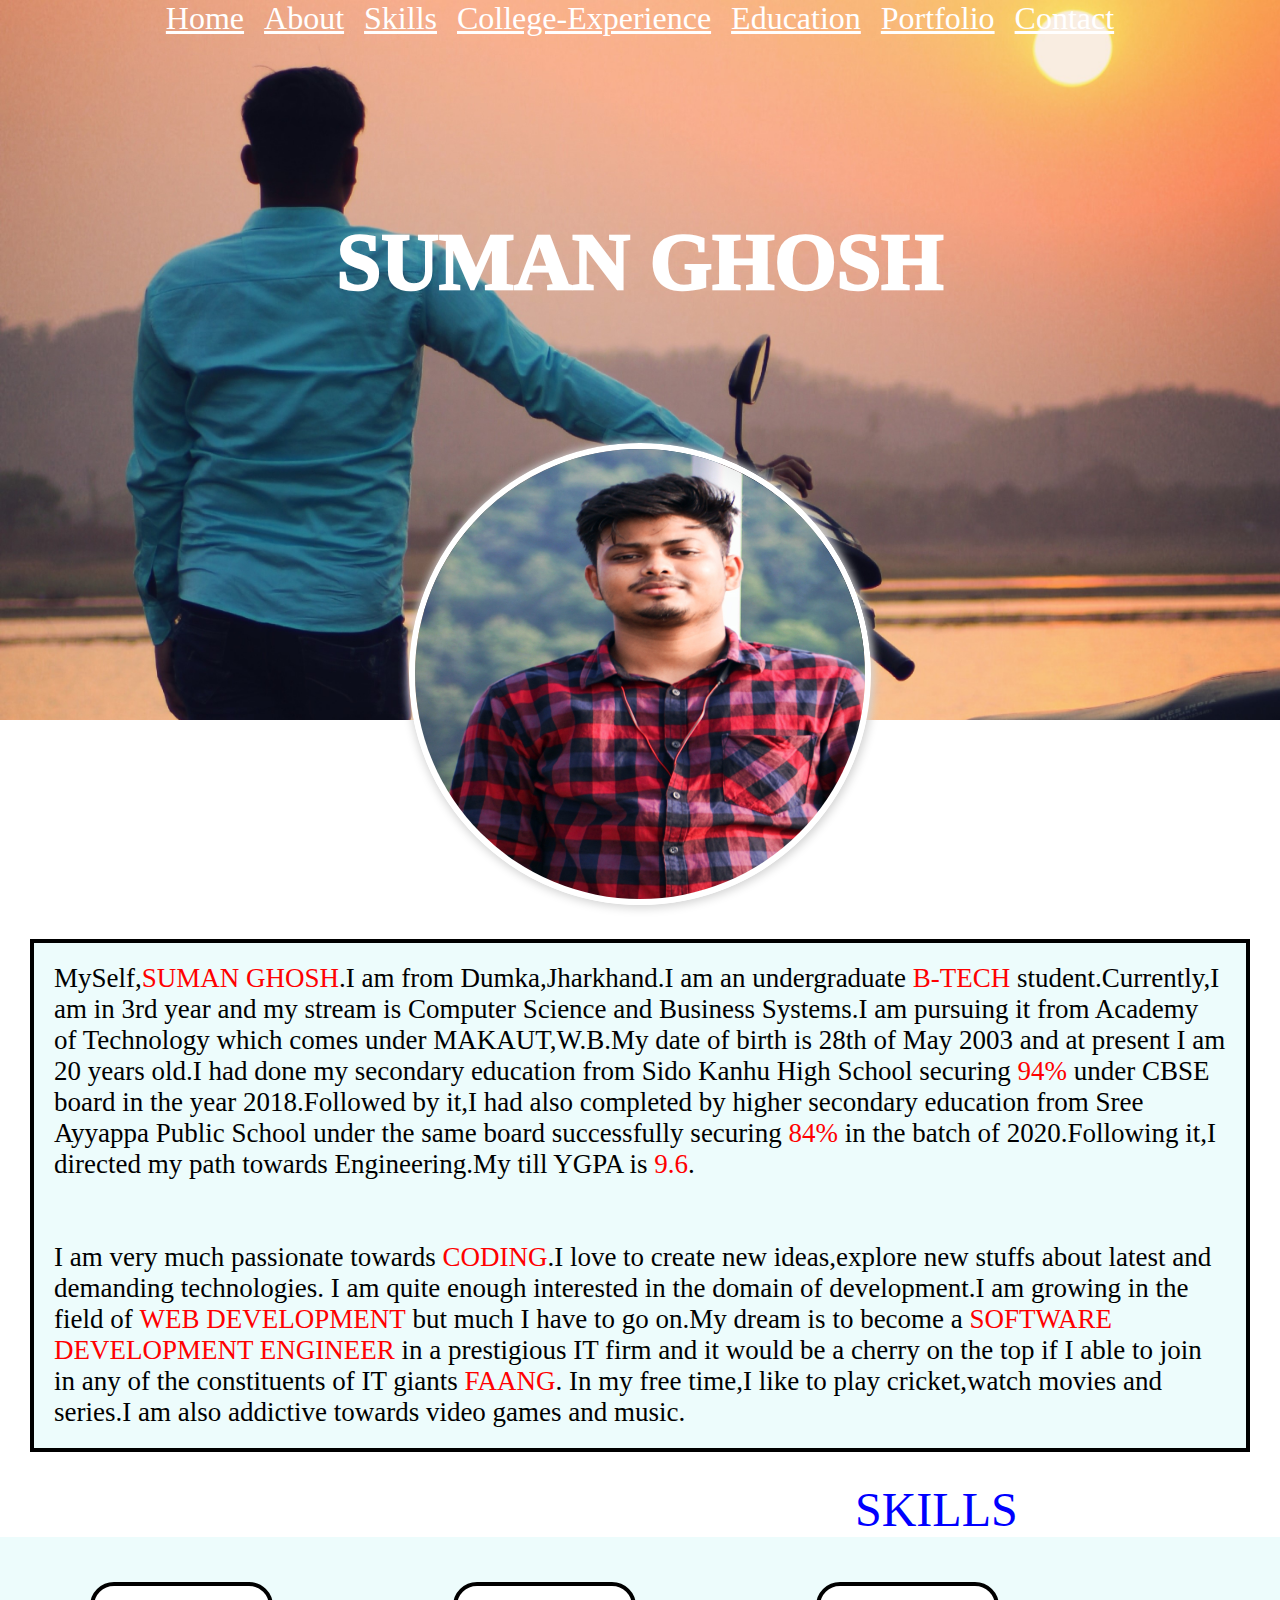
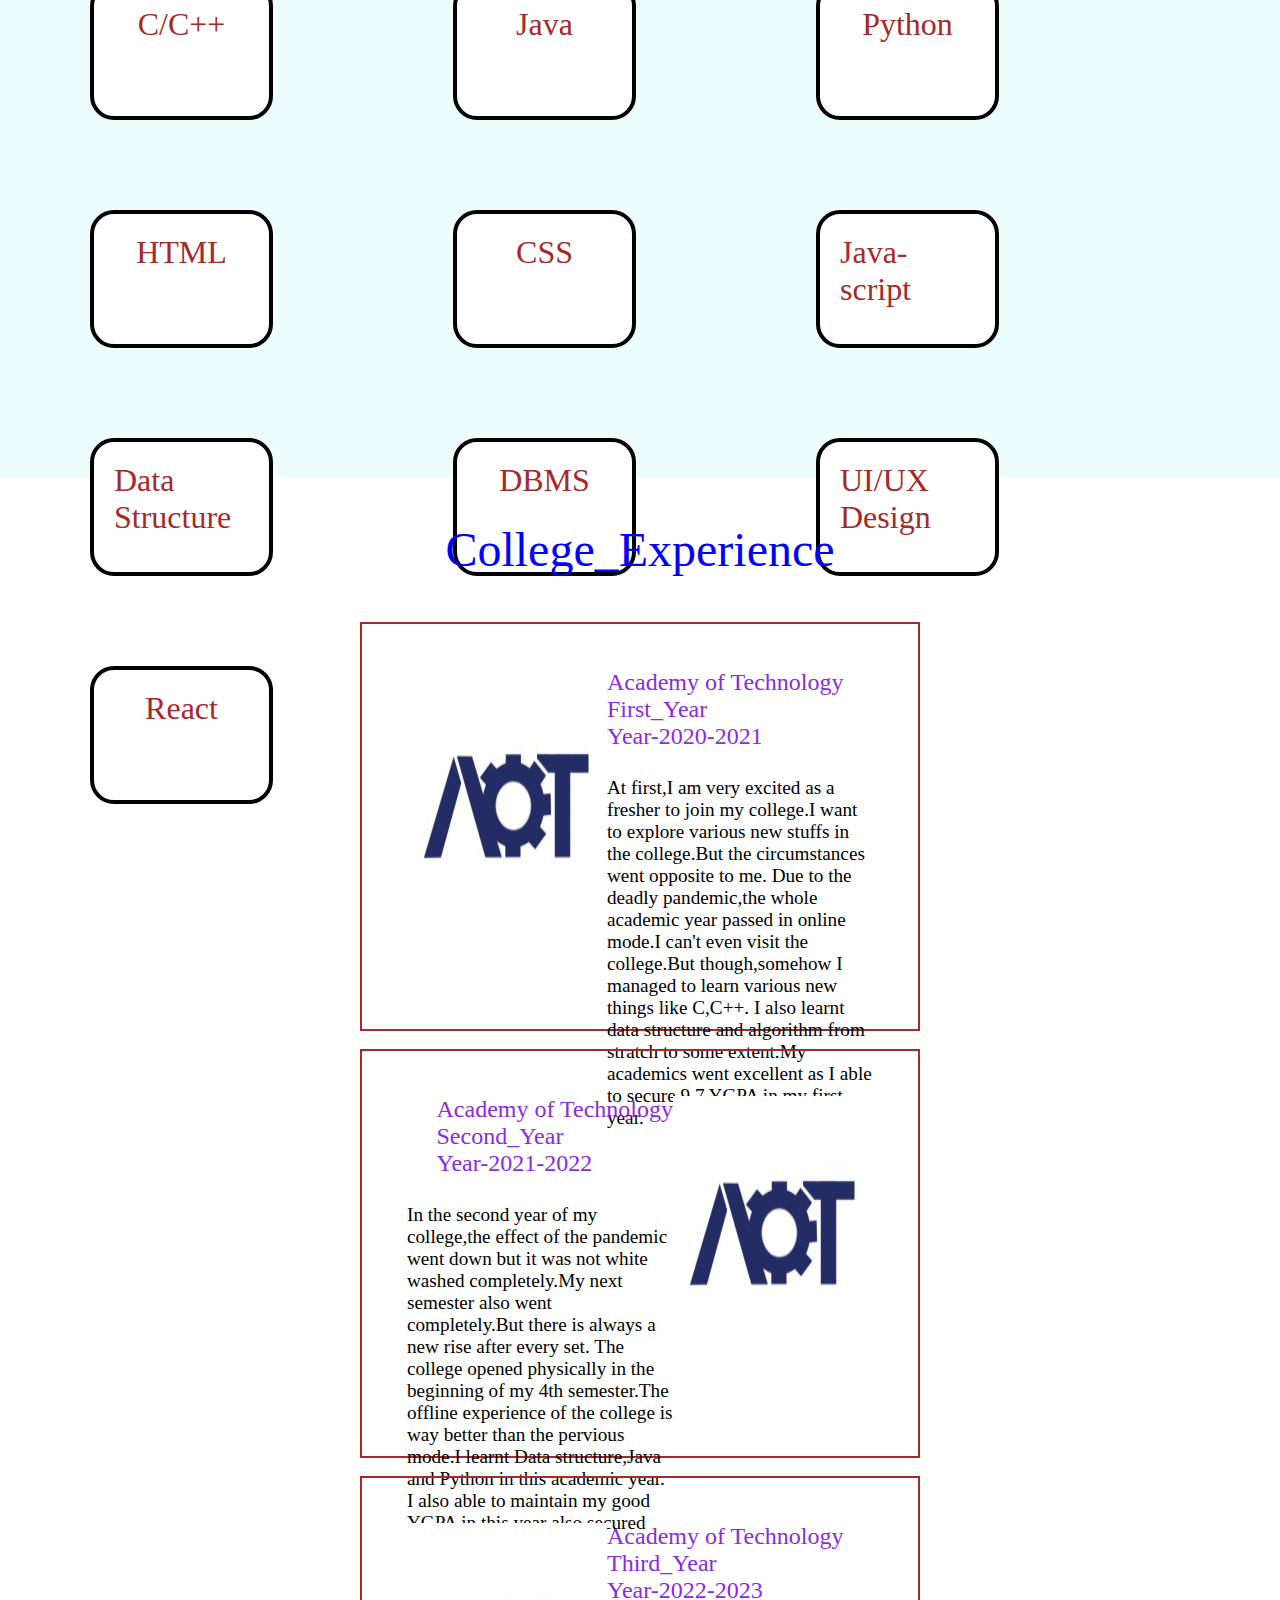
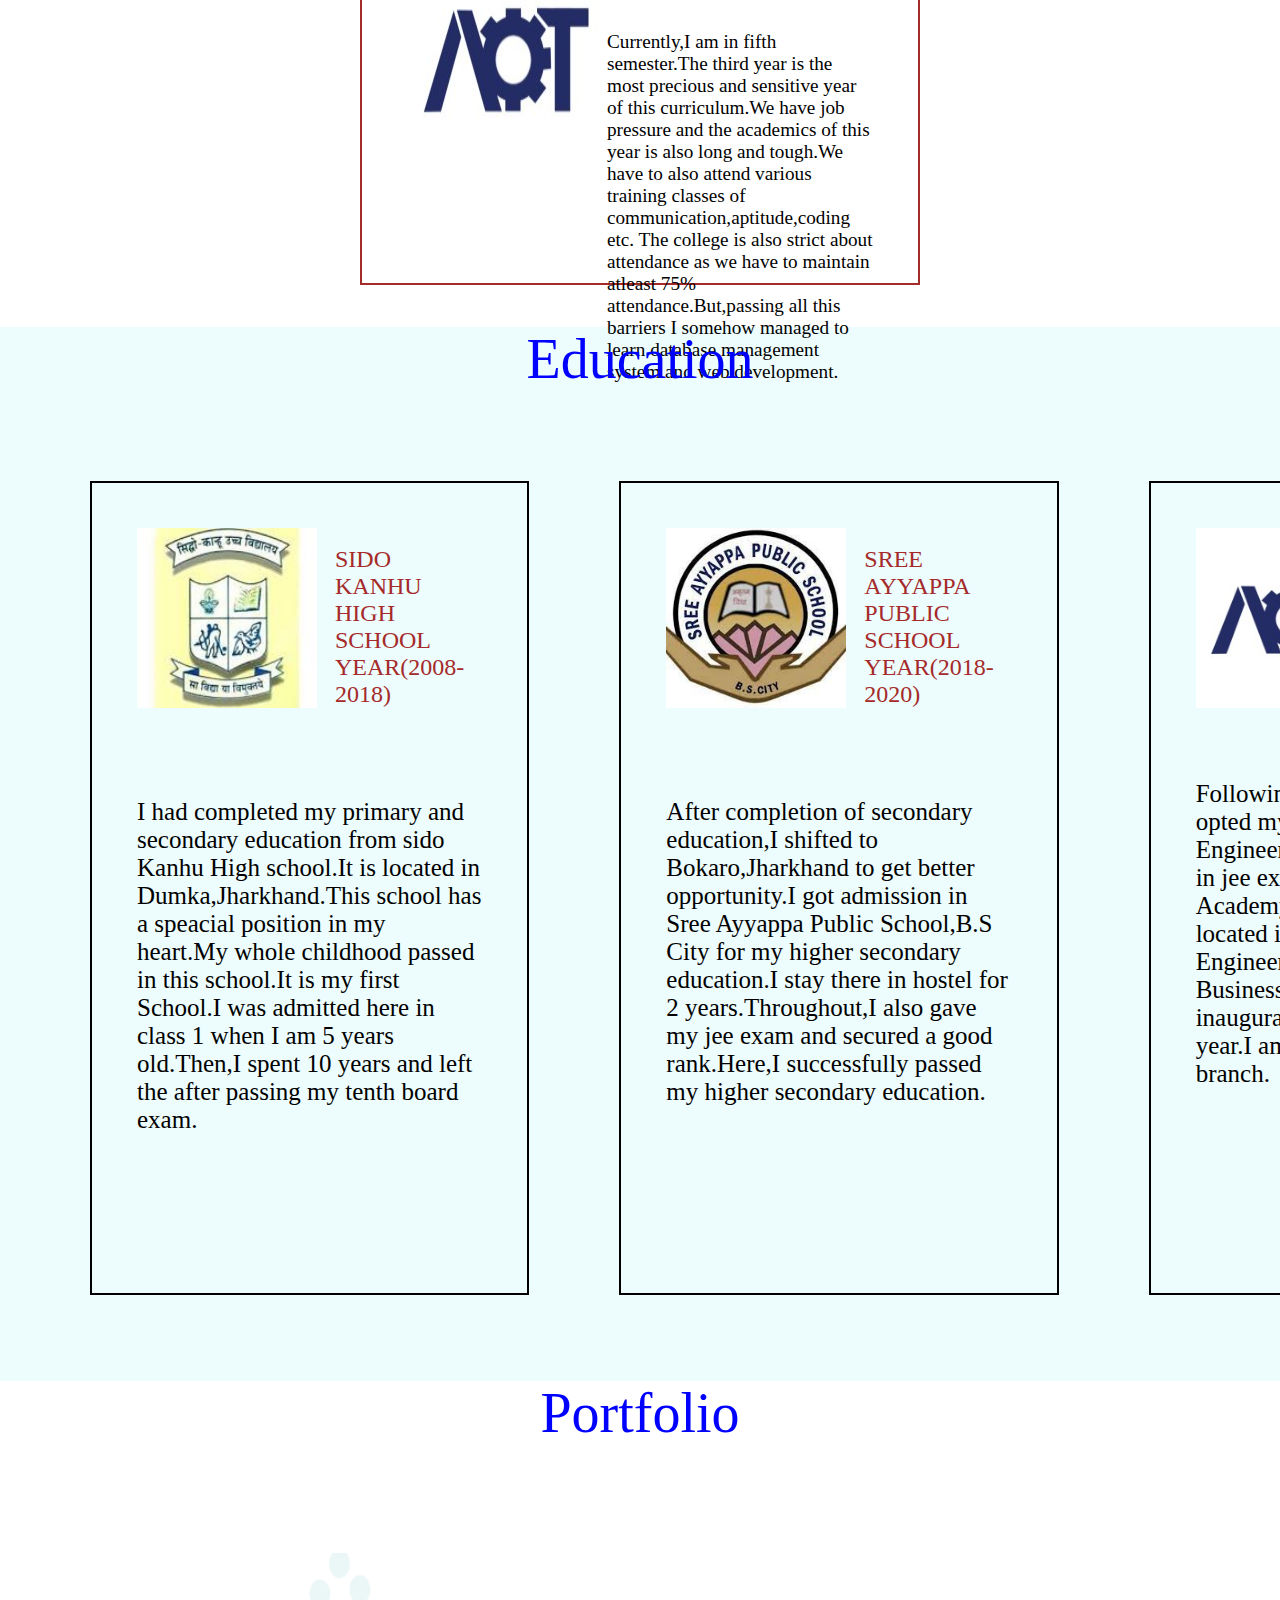
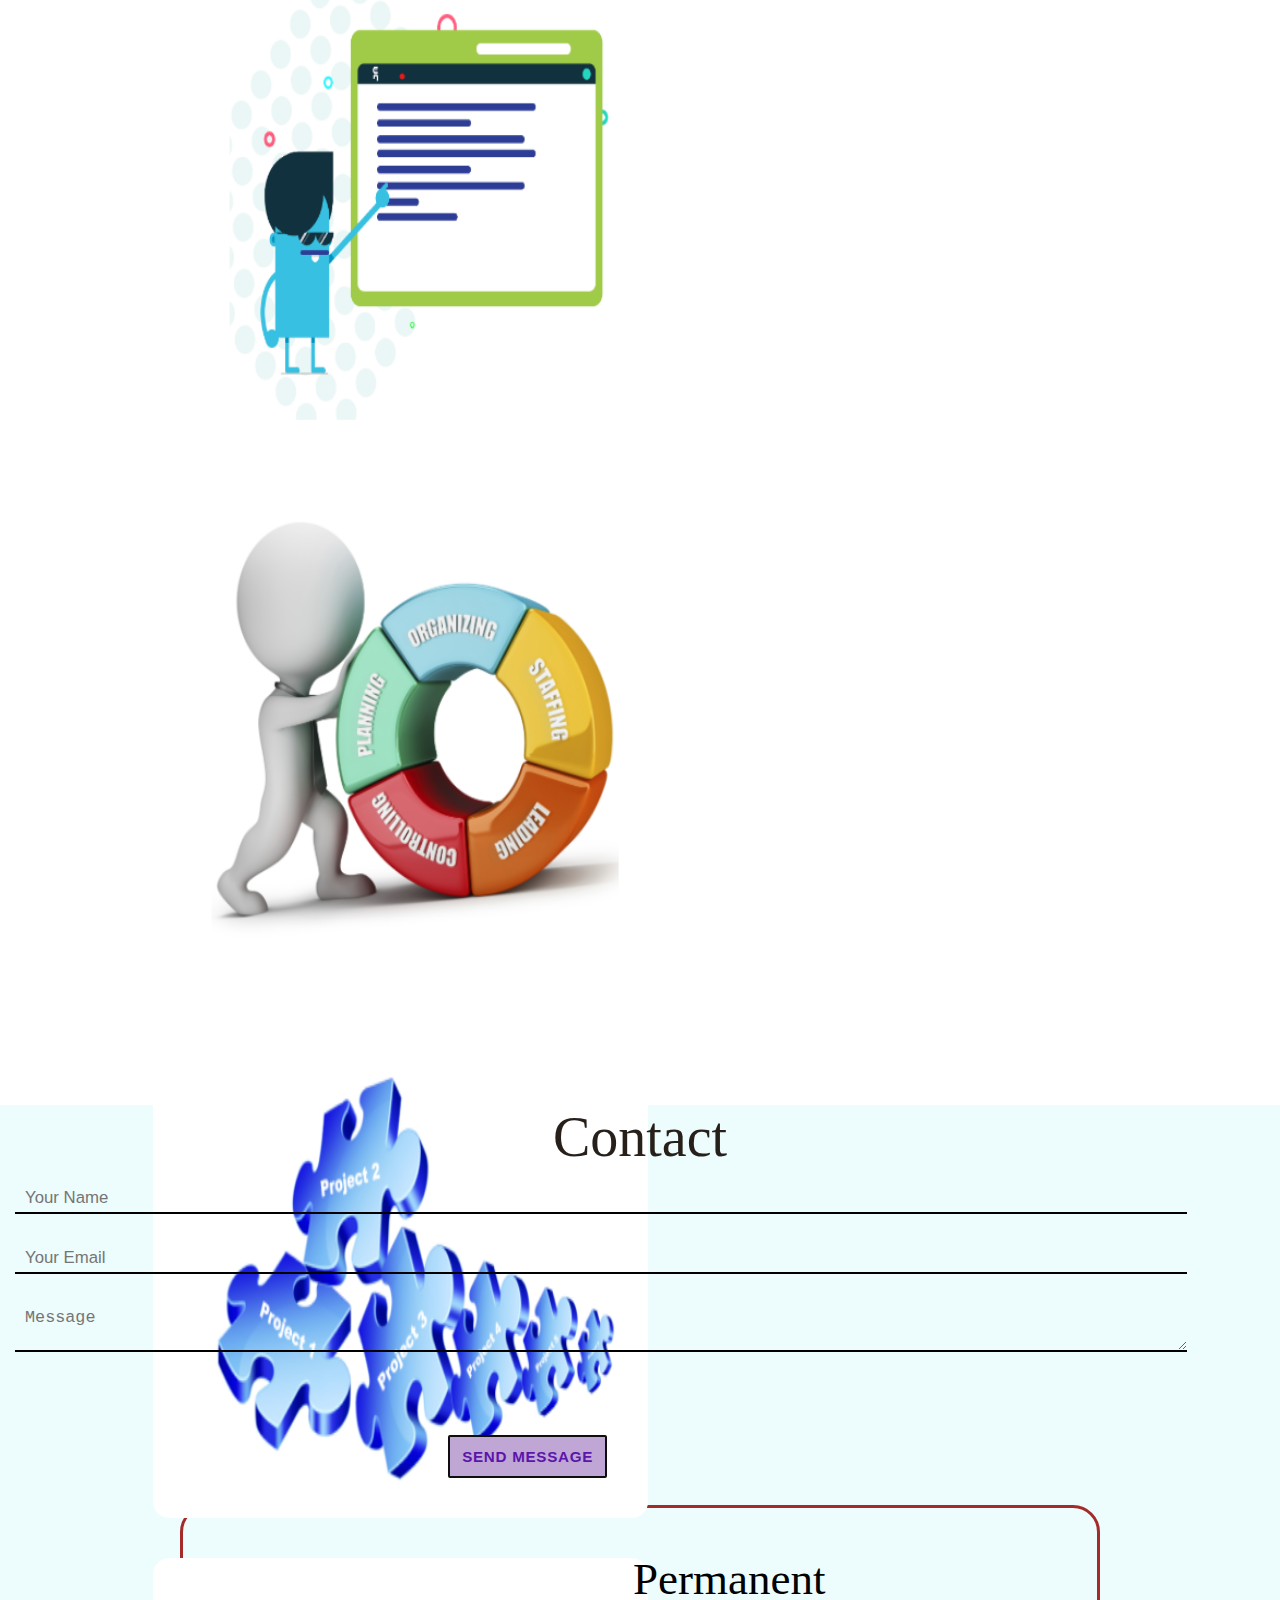
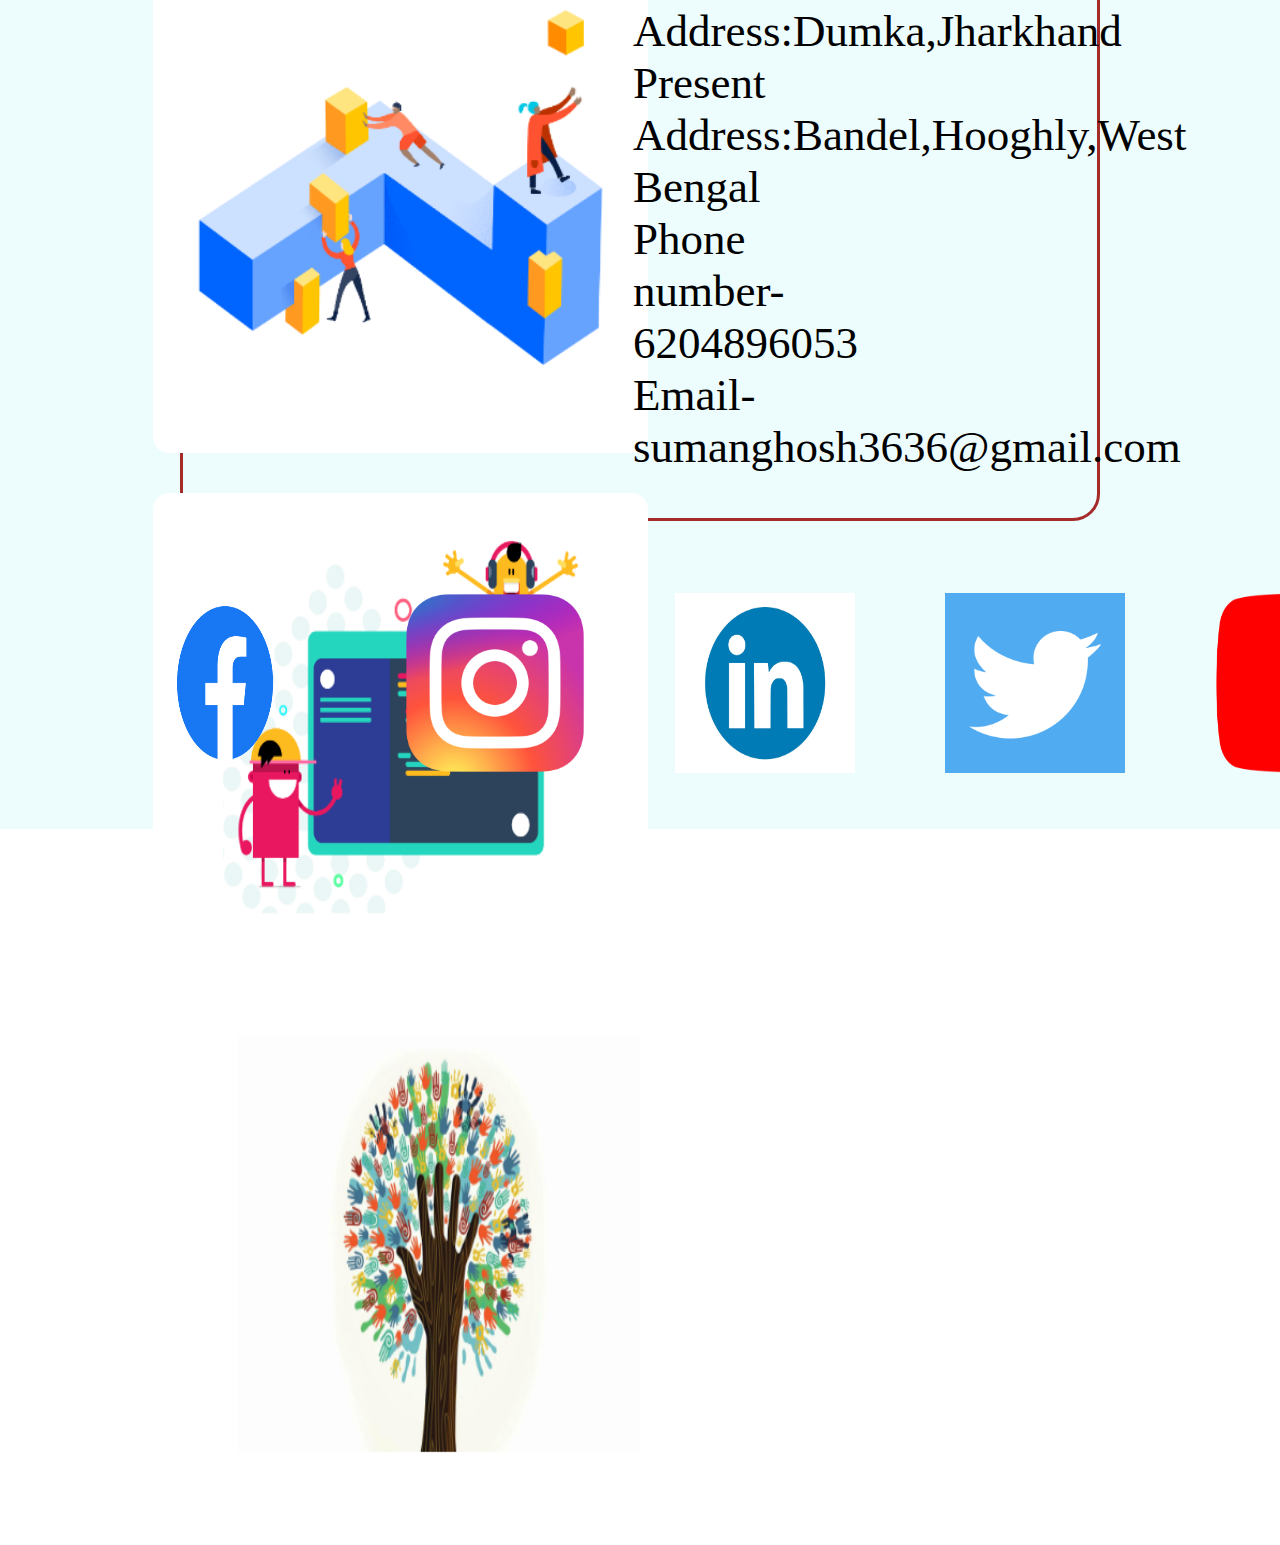
<file: index.html>
<!DOCTYPE html>
<html>
    <head>
        <title>
            SUMAN GHOSH
        </title>
        <link rel="stylesheet"type="text/css"href="my_port1.css">
        <link rel="shortcut icon"type="image/x-icon"href="lo5.webp">
    </head>
    <body>
        <header id="body-header">
            <nav>
                <menu class="listbar">
                    <li><a href="#listbar"id="Home">Home</a></li>
                    <li><a href="#about"id="About">About</a></li>
                    <li>
                        <a href="#skills"id="Skills">Skills</a>
                    </li>
                    <li><a href="#he" id="Experience">College-Experience</a></li>
                    <li>
                        <a href="#edu_h" id="Education">Education</a>
                    </li>
                    <li>
                        <a href="#port_h" id="Portfolio">
                        Portfolio
                        </a>
                    </li>
                    <li><a href="#con_h" id="contact1">Contact</a></li>
                </menu>
            </nav>
            <div id="my_name">
                SUMAN GHOSH    
            </div>
            <main>
                <section id="about">
                    <div id="img_par">
                    <div id="myimage">
                        <img src="my_pic.jpg">
                    </div>
                    </div>


                    <div id="about-para">
                        <p>
                        </p>
                            MySelf,<span id="th">Suman Ghosh</span>.I am from Dumka,Jharkhand.I am an undergraduate <span id="th">B-Tech</span> student.Currently,I am in 3rd year and my stream is Computer Science and Business Systems.I am pursuing it from Academy of Technology which comes under MAKAUT,W.B.My date of birth is 28th of May 2003 and at present I am 20 years old.I had done my secondary education from Sido Kanhu High School securing <span id="th">94% </span>under CBSE board in the year 2018.Followed by it,I had also completed by higher secondary education from Sree Ayyappa Public School under the same board successfully securing <span id="th">84%</span> in the batch of 2020.Following it,I directed my path towards Engineering.My till YGPA is <span id="th">9.6</span>.
                            <br>
                            <br>
                            <br>
                            I am very much passionate towards <span id="th">Coding</span>.I love to create new ideas,explore new stuffs about latest and demanding technologies.
                            I am quite enough interested in the domain of development.I am growing in the field of <span id="th">Web development</span> but much I have to go on.My dream is to become a <span id="th">Software development engineer</span> in a prestigious IT firm and it would be a cherry on the top if I able to join in any of the constituents of IT giants <span id="th">FAANG</span>. 
                            In my free time,I like to play cricket,watch movies and series.I am also addictive towards video games and music.
                        </p>
                    </div>
                </section>


                <section id="skills">
                    <span id="sh">SKILLS</span>
                </section>
                <section id="skill_info">
                    <div id="skill_display">
                        <span id="skl">C/C++</span>
                    </div>
                    <div id="skill_display">
                        <span id="skl">Java</span>
                    </div>
                    <div id="skill_display">
                        <span id="skl">Python</span>
                    </div>
                    <br>
                    <div id="skill_display">
                        <span id="skl">HTML</span>
                    </div>
                    <div id="skill_display">
                        <span id="skl">CSS</span>
                    </div>
                    <div id="skill_display">
                        <span id="skl">Java-script</span>
                    </div>
                    <div id="skill_display">
                        <span id="skl">Data Structure</span>
                    </div>
                    <div id="skill_display">
                        <span id="skl">DBMS</span>
                    </div>
                    <div id="skill_display">
                        <span id="skl">UI/UX Design</span>
                    </div>
                    <div id="skill_display">
                        <span id="skl">React</span>
                    </div>
                </section>
                <div id="he">College_Experience</div>   
                <section id="clg_exp">
                <div id="Ist">
                    <img src="AOT.jfif">
                    <div id="First">
                    <div id="Ist_head">
                        Academy of Technology<br>
                        First_Year
                        <br>
                        Year-2020-2021<br><br>
                    </div>
                    <p id="Ist_year">At first,I am very excited as a fresher to join my college.I want to explore various new stuffs in the college.But the circumstances went opposite to me.
                        Due to the deadly pandemic,the whole academic year passed in online mode.I can't even visit the college.But though,somehow I managed to learn various new things like C,C++.
                        I also learnt data structure and algorithm from stratch to some extent.My academics went excellent as I able to secure 9.7 YGPA in my first year.<br><br>
                        </p>
                    </div>
                </div>
                
                <div id="Snd">
                    <img src="AOT.jfif">
                    <div id="Second">
                    <div id="Snd_head">
                        <div id="Snd1">
                        Academy of Technology<br>
                        Second_Year
                        <br>
                        Year-2021-2022<br><br>
                        </div>
                    </div>
                    <p id="Snd_year">
                        In the second year of my college,the effect of the pandemic went down but it was not white washed completely.My next semester also went completely.But there is always a new rise after every set.
                        The college opened physically in the beginning of my 4th semester.The offline experience of the college is way better than the pervious mode.I learnt Data structure,Java and Python in this academic year.
                        I also able to maintain my good YGPA in this year also secured 9.6.
                        </p>
                    </div>
                </div> 
                <div id="Trd">
                    <img src="AOT.jfif">
                    <div id="Third">
                    <div id="Trd_head">
                        Academy of Technology<br>
                        Third_Year
                        <br>
                        Year-2022-2023<br><br>
                    </div>
                    <p id="Trd_year">Currently,I am in fifth semester.The third year is the most precious and sensitive year of this curriculum.We have job pressure and the academics of this year is also long and tough.We have to also attend various training classes of communication,aptitude,coding etc.
                        The college is also strict about attendance as we have to maintain atleast 75% attendance.But,passing all this barriers I somehow managed to learn database management system and web development.
                        </p>
                    </div>
                </div>
                   
                </section>

                <div id="edu_h">
                    Education
                </div>
                <section id="education">
                    <div id="sec">
                        <div id="sec1">
                        <img src="skhs.jfif">
                        <div id="sec_p">SIDO KANHU HIGH SCHOOL<br>YEAR(2008-2018)</div>
                        </div>
                        <div id="sec_d">I had completed my primary and secondary education from sido Kanhu High school.It is located in Dumka,Jharkhand.This school has a speacial position in my heart.My whole childhood passed in this school.It is my first School.I was admitted here in class 1 when I am 5 years old.Then,I spent 10 years and left the after passing my tenth board exam.</div>
                    </div>
                    <div id="hs">
                        <div id="hs1">
                        <img src="download.jfif">
                        <div id="hs_p">SREE AYYAPPA PUBLIC SCHOOL<br>YEAR(2018-2020)</div>
                        </div>
                        <div id="hs_d">After completion of secondary education,I shifted to Bokaro,Jharkhand to get better opportunity.I got admission in Sree Ayyappa Public School,B.S City for my higher secondary education.I stay there in hostel for 2 years.Throughout,I also gave my jee exam and secured a good rank.Here,I successfully passed my higher secondary education.</div>
                    </div>
                    <div id="btech">
                        <div id="btech1">
                        <img src="AOT.jfif">
                        <div id="btech_p">ACADEMY OF TECHNOLOGY<br>YEAR(2020-2024)</div>
                        </div>
                        <div id="btech_d">Following my school education,I opted my carrier towards Engineering.After securing good rank in jee exam,I got admission in Academy of Technology,Makaut located in West,Bengal.My stream of Engineering is Computer science and Business Systems which is newly inaugurated by TCS in the previous year.I am much excited about this branch.</div>
                    </div>
                </section>
                <div id="port_h">
                    Portfolio
                </div>
                <section id="portfolio">
                    <img src="p1.png">
                    <img src="p2.png">
                    <img src="p3.png">
                    <img src="p4.png">
                    <img src="p5.png">
                    <img src="p6.png">
                </section>
                <div id="con_h">
                    Contact
                </div>
                <section id="Contact">
                    <div id="contact-form-container">
                        <form id="contact-form">
                            <input id="input-name" name="name"type="text"placeholder="Your Name">
                            <input id="input-email" name="input-name"type="text"placeholder="Your Email">
                            <textarea id="input-message"name="input-message"rows="2"cols=40 placeholder="Message"></textarea>
                            <button class="sub-btn"type="submit">SEND MESSAGE</button>
                        </form>
                    </div>
                    <div id="address">Permanent Address:Dumka,Jharkhand<br>Present Address:Bandel,Hooghly,West Bengal<br>Phone number-6204896053<br>Email-sumanghosh3636@gmail.com</div>
                    <div id="logo">
                        <a href="https://www.facebook.com/Sumanp00007/"id="i1"><img src="l1.png"></a>
                        <a href="https://www.instagram.com/suman_gh.007/"id="i2"><img src="l2.png"></a>
                        <a href="https://www.linkedin.com/in/suman-ghosh-688257218/"id="i3"><img src="l3.jpg"></a>
                        <a href="https://twitter.com/SumanGh77531508"id="i4"><img src="l4.png"></a>
                        <a href="https://www.youtube.com/channel/UCYnr0Iwd3uDXuLxfveTMBXQ"id="i5"><img src="l5.png"></a>
                        <a href="https://www.quora.com/profile/Suman-Ghosh-976"id="i6"><img src="l6.png"></a>
                        
                        
                    </div>
                </section>
                

            </main>
        </header>
    </body>

</html>
</file>
<file: my_port1.css>
*{
    margin:0;
    padding:0;
}



#body-header {
    height:80vh;
    background-image: url(my_bg1.jpg);
    background-size: cover;
}

.listbar{
    list-style:none;
    padding-left: 0px;
    margin: 0px;
}

.listbar li{
    display: inline-block;
    margin-left:8px;
    margin-right:8px;
    font-weight:500;
    font-size: 2rem;
    
}

.listbar li a{
    color:white;
    list-style: none;
    font-family:cursive;
}

.listbar{
    text-align: center;
}

.listbar a:hover{
    color:blue;
    text-transform: uppercase;

}

#my_name{
    color:White;
    text-align: center;
    font-weight: 1000;
    padding-top:20vh;
    font-size:5rem;
    
}

#my_name:hover{
    color:rgb(252, 5, 5);
}

#myimage img{
    height: 50vh;
    width: 50vh;
    border-radius:50%;
    border: 6px solid white;
    box-shadow: 1px 1px 10px 2px lightgrey;   
}

#myimage img:hover{
    height: 50vh;
    width: 50vh;
    border: 6px solid rgb(64, 196, 208);
 
}
#img_par{
    display:flex;
    justify-content: center;
    padding-top:15vh;
    
}

#about-para{
    margin:30px;
    padding:20px;
    font-size: 3vh;
    border:4px solid black;
    background-color: rgb(237, 252, 252);
    
}

#about-para:hover{
    background-color: rgb(204, 253, 253);
    box-shadow: 0 0 20px #0987b9;
    
}
#th{
    color:red;
    font-family:fantasy;
    text-transform: uppercase;
}
#th:hover{
    color:blue;
}
#sh{
    font-size:3rem;
    color:blue;
    margin-left: 95vh;
    
}
#skill_info{
    background-color: rgb(237, 252, 252);
    height:60vh;
    display:flex;
    flex-direction:row;
    flex-wrap: wrap;
}

#skl{
    font-size:2rem;
    color:brown;
    
    
}

#skill_display{
    height:10vh;
    width:15vh;
    margin:5vh 10vh;
    padding:20px;
    background-color: white;
    border:black solid 4px;
    border-radius:1.5rem;
    display:flex;
    justify-content: center;
}
#skill_display:hover{
    background-color: rgb(204, 253, 253);
        box-shadow: 0 0 20px #0987b9;
}
#he{
    font-size:3rem;
    color:blue;
    text-align: center;
    margin-top:5vh;
}
#clg_exp{
    height:130vh;
    margin:5vh 5vh;
    padding:5vh 30vh;
    display:flex;
    flex-direction:column;
    
}
#Ist{
    height:30vh;
    margin:5vh;
    margin-top:-5vh;
    padding:5vh;
    padding-bottom:10vh;
    display:flex;
    flex-direction: row;
    border:brown solid 2px;
    
}
#Ist:hover{
    box-shadow: 0 0 20px #f05907;
}
#First{
    display:flex;
    flex-direction:column;
}
#Ist_head{
    font-size: 1.5rem;
    color:blueviolet
}
#Ist_year{
    font-size:1.2rem;
}
#Snd{
    height:30vh;
    margin:5vh;
    padding:5vh;
    margin-top:-3vh;
    padding-bottom:10vh;
    display:flex;
    flex-direction: row-reverse;
    border:brown solid 2px;
    
}
#Snd:hover{
    box-shadow: 0 0 20px #f05907;
}
#Snd1{
    display:flex;
    flex-direction: row-reverse;
}
#Second{
    display:flex;
    flex-direction:column;
}
#Snd_head{
    font-size: 1.5rem;
    color:blueviolet
}
#Snd_year{
    font-size:1.2rem;
}
#Trd{
    height:30vh;
    margin:5vh;
    padding:5vh;
    margin-bottom:4vh;
    margin-top:-3vh;
    padding-bottom:10vh;
    display:flex;
    flex-direction: row;
    border:brown solid 2px;
}
#Trd:hover{
    box-shadow: 0 0 20px #f05907;
}
#Third{
    display:flex;
    flex-direction:column;
}
#Trd_head{
    font-size: 1.5rem;
    color:blueviolet
}
#Trd_year{
    font-size:1.2rem;
    margin-bottom:2vh;
}
#edu_h{
    font-size:3.5rem;
    color:blue;
    background-color: rgb(237, 252, 252);
    text-align: center;
    
}
#education{
    height:100vh;
    padding:5vh;
    display:flex;
    flex-direction: row;
    background-color: rgb(237, 252, 252);    
}

#sec{
    height:80vh;
    width:65vh;
    margin:5vh;
    padding:5vh;
    display:flex;
    flex-direction:column;
    border:black solid 2px;
}
#sec:hover{
    box-shadow: 0 0 20px #1098d6;
}
#sec img{
    height:20vh;
    width:20vh;
}
#hs{
    height:80vh;
    width:65vh;
    margin:5vh;
    padding:5vh;
    border:black solid 2px;
}
#hs:hover{
    box-shadow: 0 0 20px #1098d6;
}
#hs img{
    height:20vh;
    width:20vh;
}
#btech{
    height:80vh;
    width:65vh;
    margin:5vh;
    padding:5vh;
    border:black solid 2px;
}
#btech:hover{
    box-shadow: 0 0 20px #1098d6;
}
#btech img{
    height:20vh;
    width:20vh;
}
#sec1{
    display:flex;
}
#hs1{
    display:flex;
}
#btech1{
    display:flex;
}
#hs_p{
    padding:2vh;
    color:brown;
    font-size:1.5rem;
}
#sec_p{
    padding:2vh;
    color:brown;
    font-size:1.5rem;
}
#btech_p{
    padding:2vh;
    color:brown;
    font-size:1.5rem;
}
#sec_d{
    font-size:25px;
    padding-top:8vh;
}
#hs_d{
    font-size:25px;
    padding-top:8vh;
}
#btech_d{
    font-size:25px;
    padding-top:8vh;
}
#port_h{
    font-size:3.5rem;
    color:blue;
    background-color: white;
    text-align: center;   
}
#portfolio{
    height:120vh;
    background-color:white;
    padding:10vh;
    padding-left:15vh;
    
}
#portfolio img{
    margin:2vh;
    height:55vh;
    width:55vh;
    border-radius:1rem;
}
#portfolio img:hover{
    box-shadow: 0 0 20px #74ADC8;
}
#con_h{
    font-size:3.5rem;
    color:rgb(39, 31, 26);
    background-color: rgb(237, 252, 252);
    text-align: center;
}
#Contact{
    height:140vh;
    background-color: rgb(237, 252, 252);       
}



#contact-form input,
textarea {

    margin: 15px;
    padding: 4px 10px;
    border: 0px solid transparent;
    border-bottom: 2px solid rgb(0, 0, 0);
    color: #01090b;
    background: transparent;
    width: 90%;
    font-size: 1.05rem;
}

#contact-form button[type="submit"] {
    background:rgb(191, 166, 213);
    font-size: 0.95rem;
    border: 2px solid rgb(15, 14, 14);
    margin-top: 5%;
    margin-left: 35%;
    border-radius: 2px;
    color: rgb(91, 21, 171);
    font-family: sans-serif;
    font-weight: 700;
    letter-spacing: 0.046875em;
    line-height: 1;
    padding: 0.8em 0.8em 0.78em;
    text-transform: uppercase;
}

#contact-form button:hover {
    background: rgb(255, 255, 255);
    color: #13386fe0;
}

#address{
    font-size:5vh;
    padding:5vh 50vh;
    margin:3vh 20vh;
    border:brown solid 0.2rem;
    border-radius:3vh;
}
#address:hover{
    box-shadow: 0 0 20px #a13f07; 
}
#logo{
    display:flex;
    flex-direction: row;
    padding-left:10vh;
}
#i1 img{
    padding:5vh;
    height:20vh;
    width:20vh;  
    border-radius:1rem;  
}
#i1 img:hover{
    box-shadow: 0 0 20px #1098d6; 
}
#i2 img{
    padding:5vh;
    height:20vh;
    width:20vh;
    border-radius:1rem;
}
#i2 img:hover{
    box-shadow: 0 0 20px #1098d6; 
}
#i3 img{
    padding:5vh;
    height:20vh;
    width:20vh;
    border-radius:1rem;
}
#i3 img:hover{
    box-shadow: 0 0 20px #1098d6; 
}
#i4 img{
    padding:5vh;
    height:20vh;
    width:20vh;
    border-radius:1rem;
}
#i4 img:hover{
    box-shadow: 0 0 20px #1098d6; 
}
#i5 img{
    padding:5vh;
    height:20vh;
    width:20vh;
    border-radius:1rem;
}
#i5 img:hover{
    box-shadow: 0 0 20px #1098d6; 
}
#i6 img{
    padding:5vh;
    height:20vh;
    width:20vh;
    border-radius:1rem;
}
#i6 img:hover{
    box-shadow: 0 0 20px #1098d6; 
}
</file>
